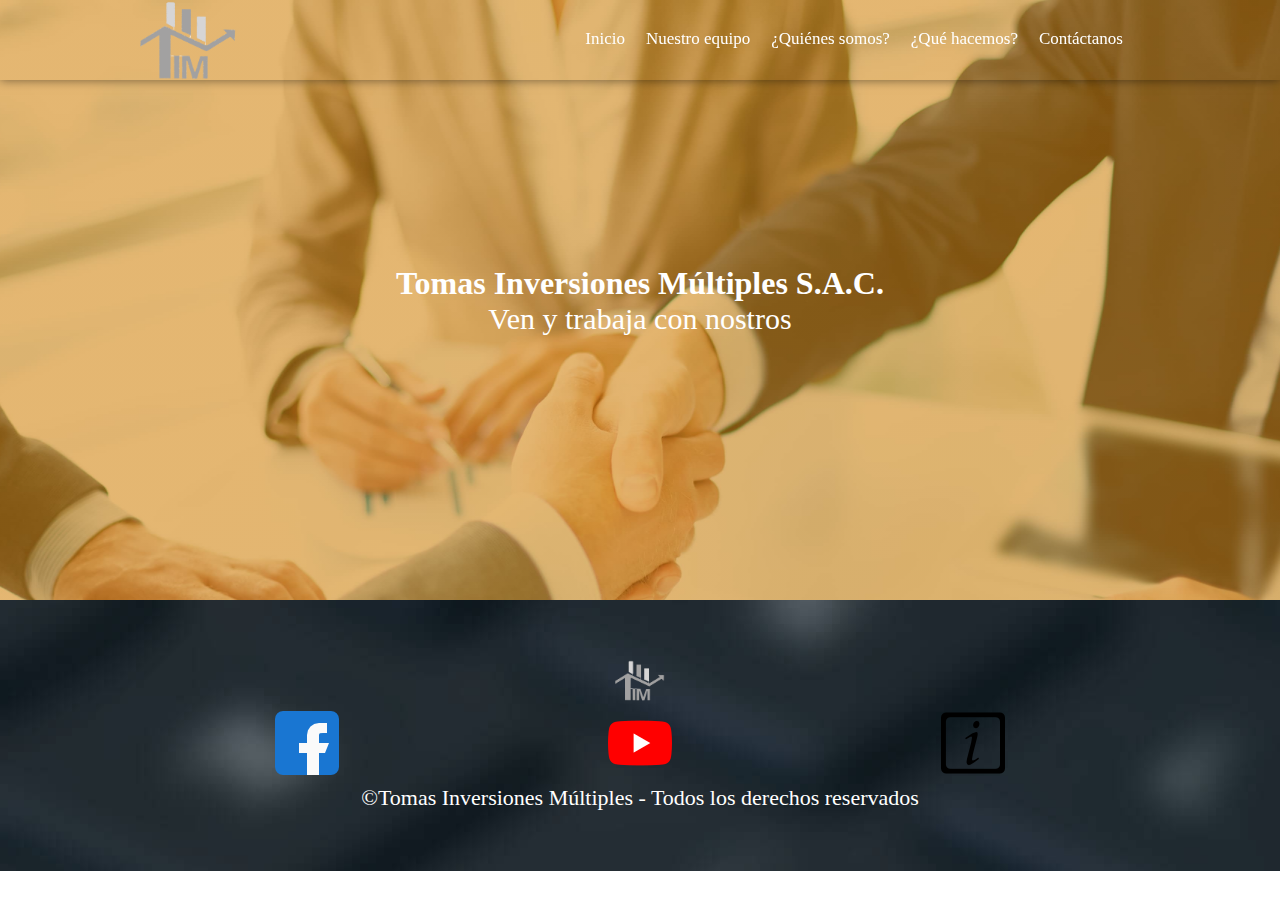
<file: index.html>
<!DOCTYPE html>
<html lang="en">
<!-------------------------------------------------------Inicio------------------------------------------------------->
<head>
    <meta charset="UTF-8">
    <meta name="viewport" content="width=device-width, initial-scale=1.0">
    <meta http-equiv="X-UA-Compatible" content="ie=edge">
    <title>Tomás Inversiones Múltiples S.A.C.</title>
    <link rel="stylesheet" href="css/estilos.css">
   
</head>

<body class="hidden">
    <div class="centrado" id="onload">
        <div class="lds-facebook"><div></div><div></div><div></div></div>
    </div>
    <header>
        <nav id="nav" class="nav1">
            <div class="contenedor-nav">
                <div class="logo">
                    <img src="img/logo.png" alt="">
                </div>
                <div class="enlaces" id="enlaces">
                    <a href="index.html" class="btn-header">Inicio</a>
                    <a href="Nuestro equipo.html" class="btn-header">Nuestro equipo</a>
                    <a href="Quienes somos.html" class="btn-header">¿Quiénes somos?</a>
                    <a href="Que hacemos.html" class="btn-header">¿Qué hacemos?</a>
                    <a href="Contactenos.html" class="btn-header">Contáctanos</a>
                </div>
                <div class="icono" id="open">
                    <span>&#9776;</span>
                </div>
            </div>
        </nav>
        
       
        <div class="textos">
            <h1>Tomas Inversiones Múltiples S.A.C.</h1>
            <h2>Ven y trabaja con nostros</h2>
        </div>
    </header>
    <main>
       
        
    <footer id="contacto">
        <div class="footer contenedor">
            <div class="marca-logo">
               
                <img src="img/logo.png"alt="1">
                
                
            </div> 
            <div class="iconos">
        
        <a href="https://www.facebook.com/Tom%C3%A1s-Inversiones-Multiples-102063058218465"> <img src="img/facebook.png" id="Facebook"> </a>
        <a href="https://www.youtube.com/channel/UCu4gt9A6yBIhgDz8NcP7jFw?disable_polymer=true"> <img src="img/youtube.png" id="You Tube"> </a>
        <a href="https://compuempresa.com/info/tomas-inversiones-multiples-sac-20600299311"> <img src="img/informacionl.png" id="Infrmación"> </a>
        
        </div>
            <p>&copy;Tomas Inversiones Múltiples - Todos los derechos reservados</p>
        </div>

    </footer>
    <script src="js/jquery.js"></script>
    <script src="js/main.js"></script>
    <script src="js/filtro.js"></script>
</body>
</html>
</file>
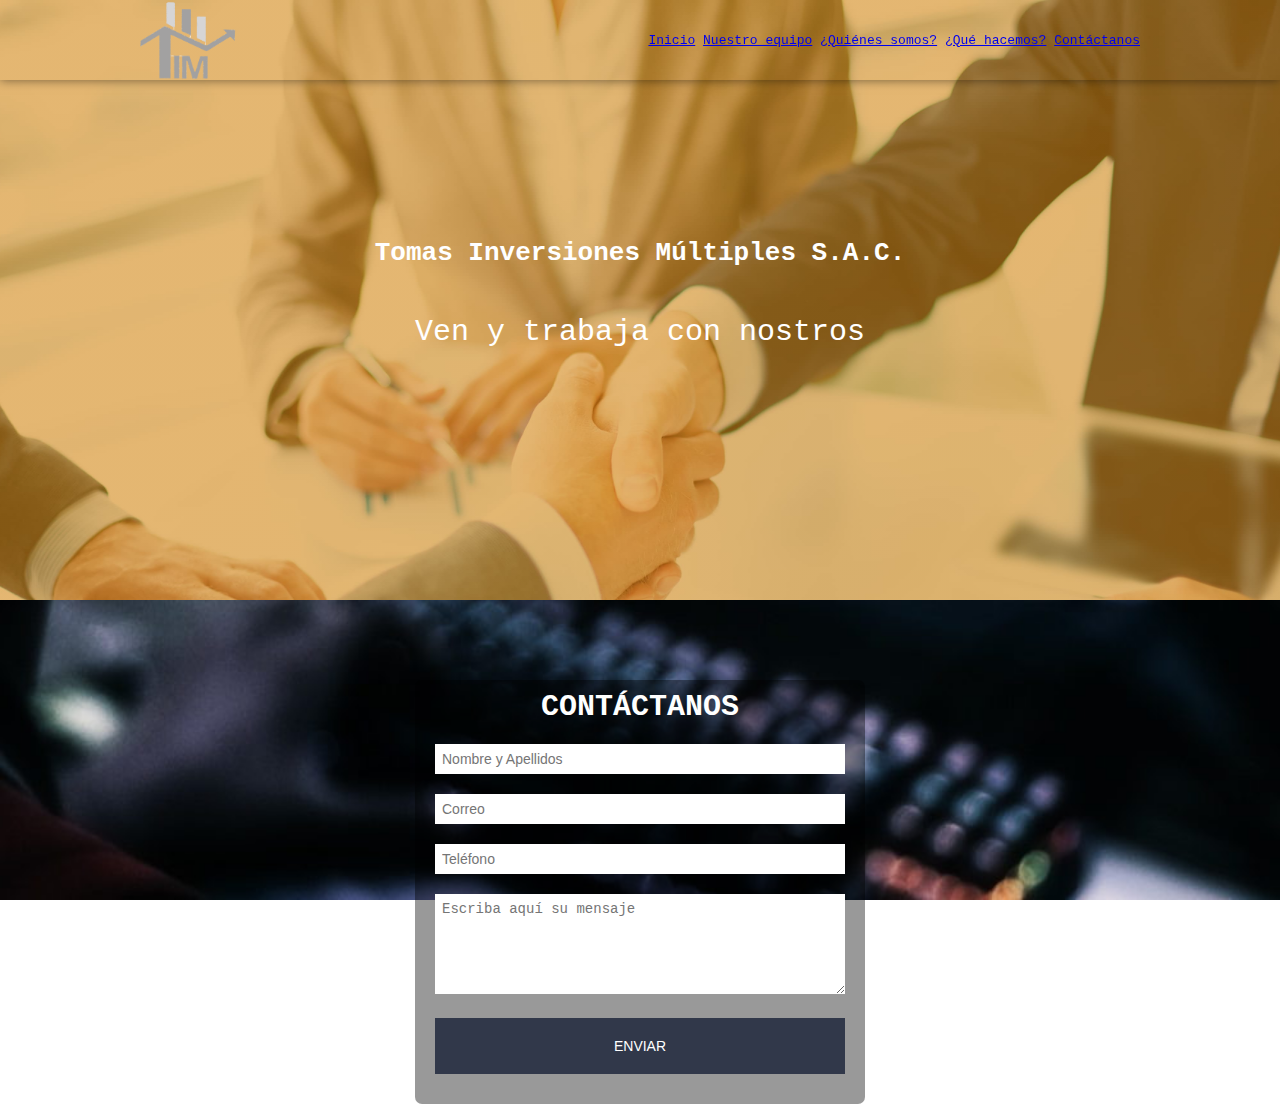
<file: Contactenos.html>
<!DOCTYPE html>
<html lang="es">
	<head>
    <meta charset="UTF-8">
    <meta name="viewport" content="width=device-width, initial-scale=1.0">
    <meta http-equiv="X-UA-Compatible" content="ie=edge">
    <title>Tomás Inversiones Múltiples S.A.C.</title>
		<link rel="stylesheet" href="css/formulario.css">
	</head>
	<body>
		<div id="principal">
			<header>
				<div id="logo">
					
				</div>

				<nav class="menu">
                    <div class="contenedor-nav">
                <div class="logo">
                    <img src="img/logo.png" alt="">
                </div>
					<ul>
                    <a href="index.html" class="btn-header">Inicio</a>
                    <a href="Nuestro equipo.html" class="btn-header">Nuestro equipo</a>
                    <a href="Quienes somos.html" class="btn-header">¿Quiénes somos?</a>
                    <a href="Que hacemos.html" class="btn-header">¿Qué hacemos?</a>
                    <a href="Contactenos.html" class="btn-header">Contáctanos</a>
					</ul>
                    <div class="icono" id="open">
                    <span>&#9776;</span>
                </div>
                    </div>
				</nav>
                 
                <div class="textos">
            <h1>Tomas Inversiones Múltiples S.A.C.</h1>
            <h3>Ven y trabaja con nostros</h3>
        </div>                
			</header>
		<form action="enviar.php" method="post">
			<h2>CONTÁCTANOS</h2>
			<input type="text" name="nombre" placeholder="Nombre y Apellidos"required>
			<input type="text" name="correo" placeholder="Correo" required>
			<input type="text" name="telefono" placeholder="Teléfono" required>
			<textarea name="mensaje" placeholder="Escriba aquí su mensaje" required></textarea>
			<input type="submit" value="ENVIAR" id="boton">
		</form>
			
</p>
</section>
</section>

<footer id="contacto">


    </footer>
    <script src="js/jquery.js"></script>
    <script src="js/main.js"></script>
    <script src="js/filtro.js"></script>
</body>
</html>
</file>
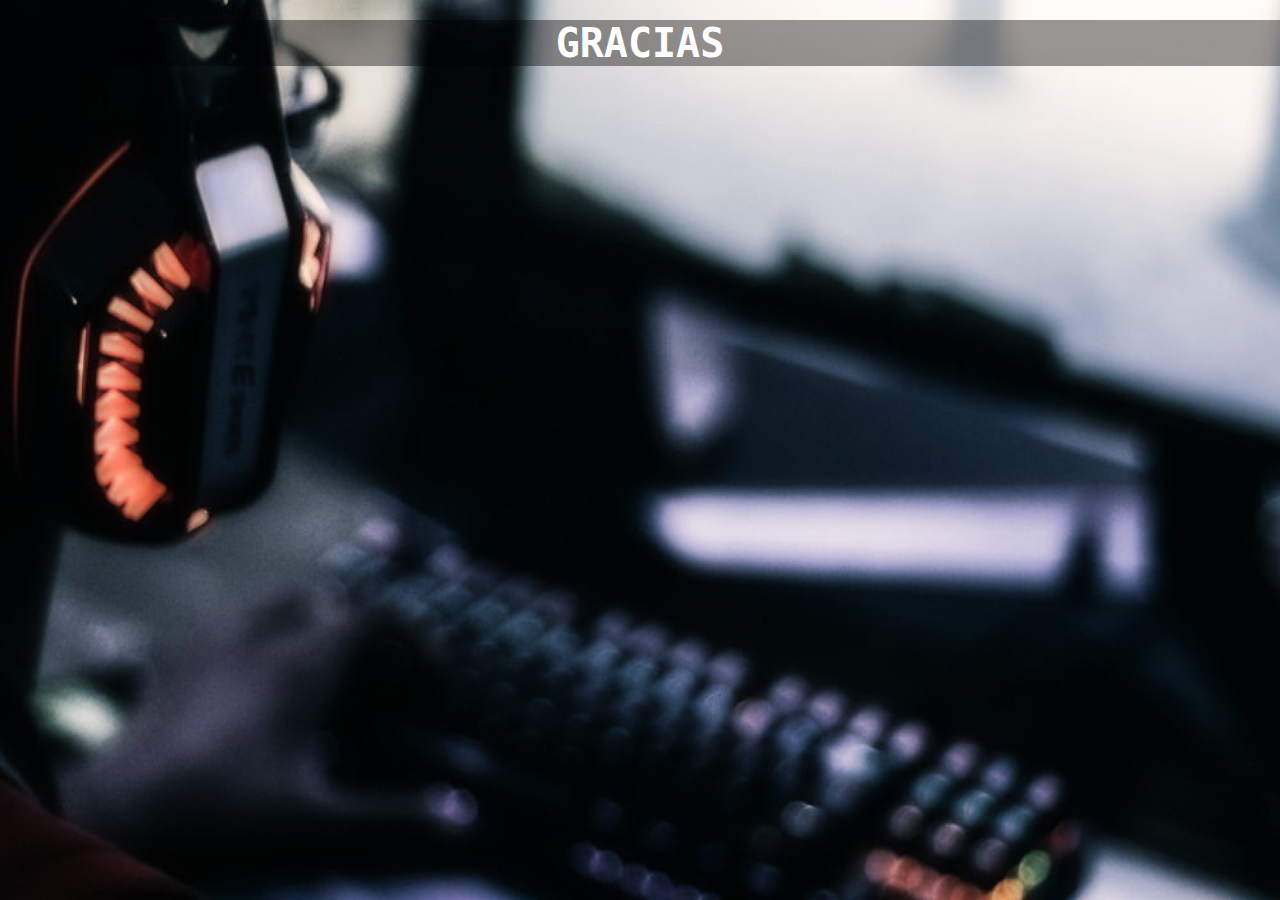
<file: gracias.html>
<!DOCTYPE html>
<html lang="es">
	<head>
		<title></title>
        <meta charset="UTF-8">
		<meta name="viewport" content="width=device-width, user-scalable=no, inicial-scale=1, maximum-scale=1, minimum-scale=1">
        <link rel="stylesheet" href="css/gracias.css">
    </head>
    <body>
        <h1>GRACIAS</h1>
    </body>
</html>
</file>
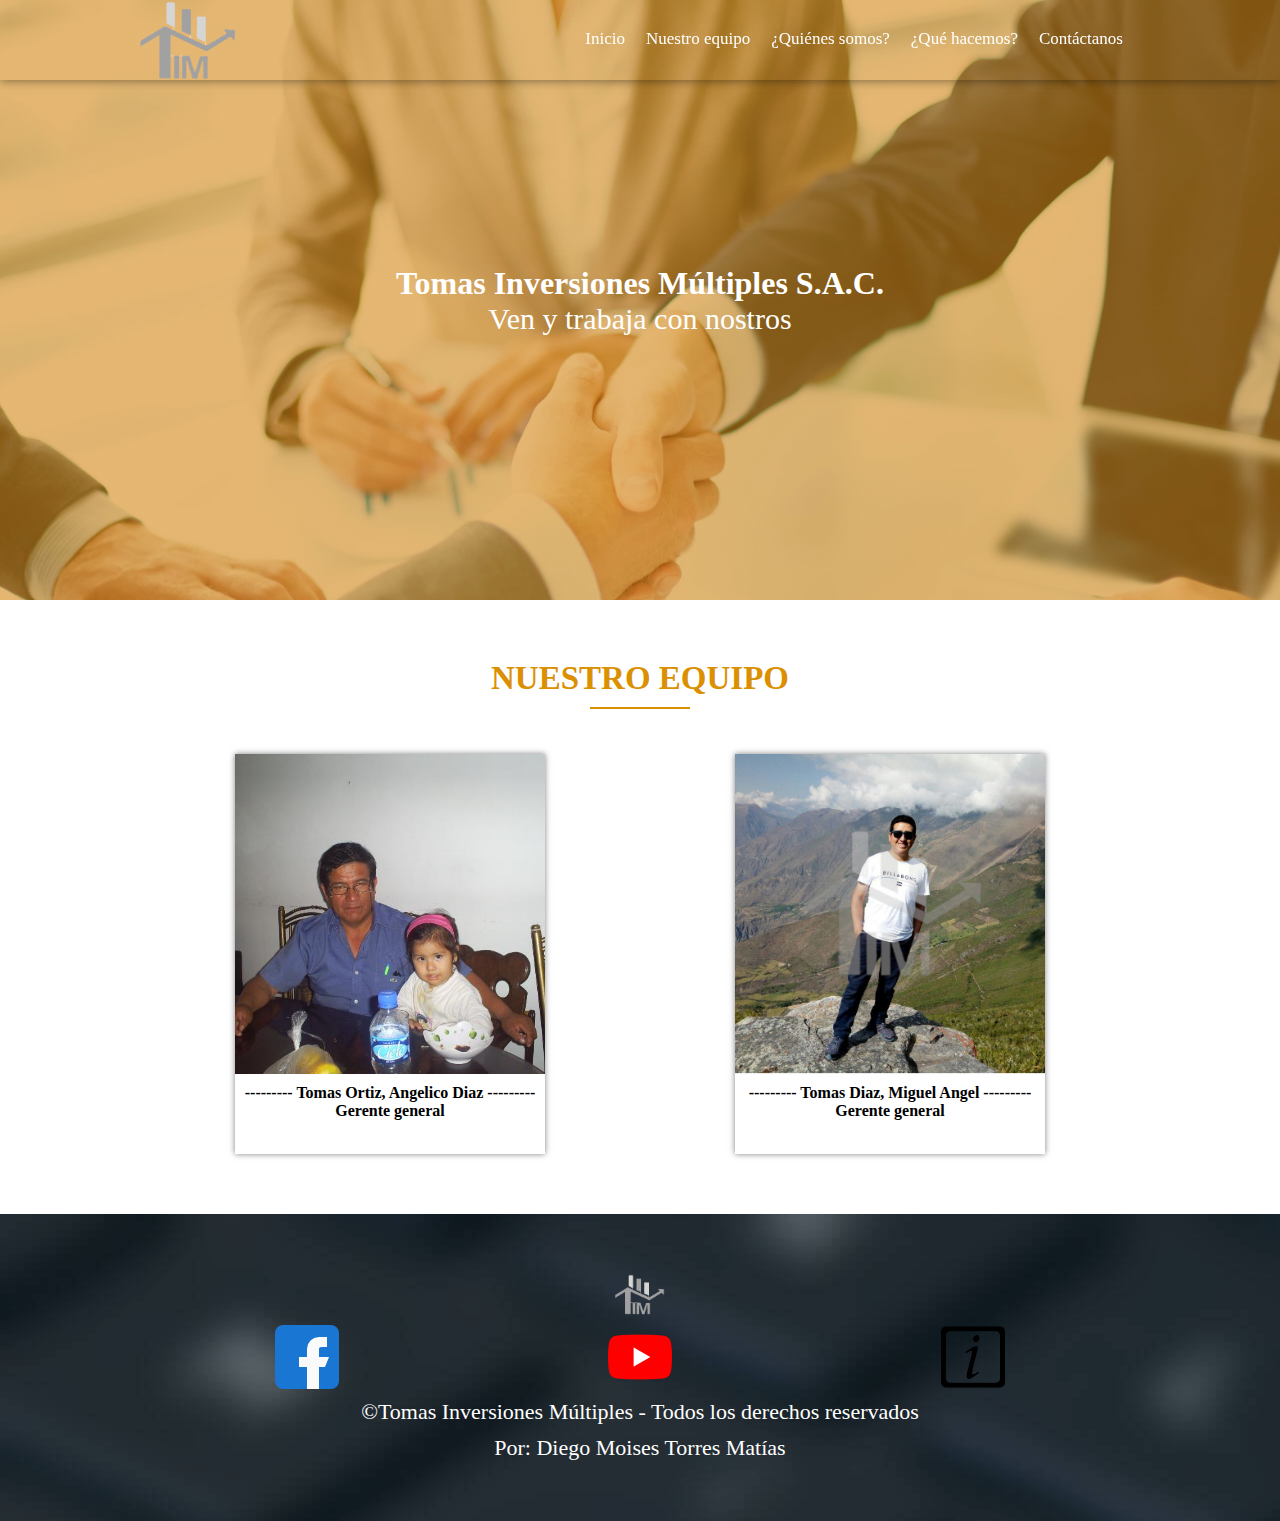
<file: Nuestro equipo.html>
<!DOCTYPE html>
<html lang="en">
<!-------------------------------------------------------Inicio------------------------------------------------------->
<head>
    <meta charset="UTF-8">
    <meta name="viewport" content="width=device-width, initial-scale=1.0">
    <meta http-equiv="X-UA-Compatible" content="ie=edge">
    <title>Tomás Inversiones Múltiples S.A.C.</title>
    <link rel="stylesheet" href="css/estilos.css">
   
</head>

<body class="hidden">
    <div class="centrado" id="onload">
        <div class="lds-facebook"><div></div><div></div><div></div></div>
    </div>
    <header>
        <nav id="nav" class="nav1">
            <div class="contenedor-nav">
                <div class="logo">
                    <img src="img/logo.png" alt="">
                </div>
                <div class="enlaces" id="enlaces">
                   <a href="index.html" class="btn-header">Inicio</a>
                    <a href="Nuestro equipo.html" class="btn-header">Nuestro equipo</a>
                    <a href="Quienes somos.html" class="btn-header">¿Quiénes somos?</a>
                    <a href="Que hacemos.html" class="btn-header">¿Qué hacemos?</a>
                    <a href="Contactenos.html" class="btn-header">Contáctanos</a>
                </div>
                <div class="icono" id="open">
                    <span>&#9776;</span>
                </div>
            </div>
        </nav> 
        <div class="textos">
            <h1>Tomas Inversiones Múltiples S.A.C.</h1>
            <h2>Ven y trabaja con nostros</h2>
        </div>
    </header>
    <main>
        <section class="team contenedor" id="equipo">
            <h3>NUESTRO EQUIPO</h3>
            <p class="after"></p>
            <div class="card">
                <div class="content-card">
                    <div class="people">
                        <img src="img/people1.jpg" alt="">
                    </div>
                    <div class="texto-team">
                        <h4>--------- Tomas Ortiz, Angelico Diaz --------- Gerente general</h4>
                    </div>
                </div>
                <div class="content-card">
                    <div class="people">
                        <img src="img/people2.jpg" alt="">
                    </div>
                    <div class="texto-team">
                        <h4>--------- Tomas Diaz, Miguel Angel --------- Gerente general</h4>
                    </div>
                </div>
                
                </div>
            </div>
        </section>
        
    <footer id="contacto">
        <div class="footer contenedor">
            <div class="marca-logo">
               
                <img src="img/logo.png"alt="1">
                
                
            </div> 
            <div class="iconos">
        
        <a href="https://www.facebook.com/Tom%C3%A1s-Inversiones-Multiples-102063058218465"> <img src="img/facebook.png" id="Facebook"> </a>
        <a href="https://www.youtube.com/channel/UCu4gt9A6yBIhgDz8NcP7jFw?disable_polymer=true"> <img src="img/youtube.png" id="You Tube"> </a>
        <a href="https://compuempresa.com/info/tomas-inversiones-multiples-sac-20600299311"> <img src="img/informacionl.png" id="Infrmación"> </a>
        
        </div>
            <p>&copy;Tomas Inversiones Múltiples - Todos los derechos reservados</p>
            <p>Por: Diego Moises Torres Matías</p>
        </div>

    </footer>
    <script src="js/jquery.js"></script>
    <script src="js/main.js"></script>
    <script src="js/filtro.js"></script>
</body>
</html>
</file>
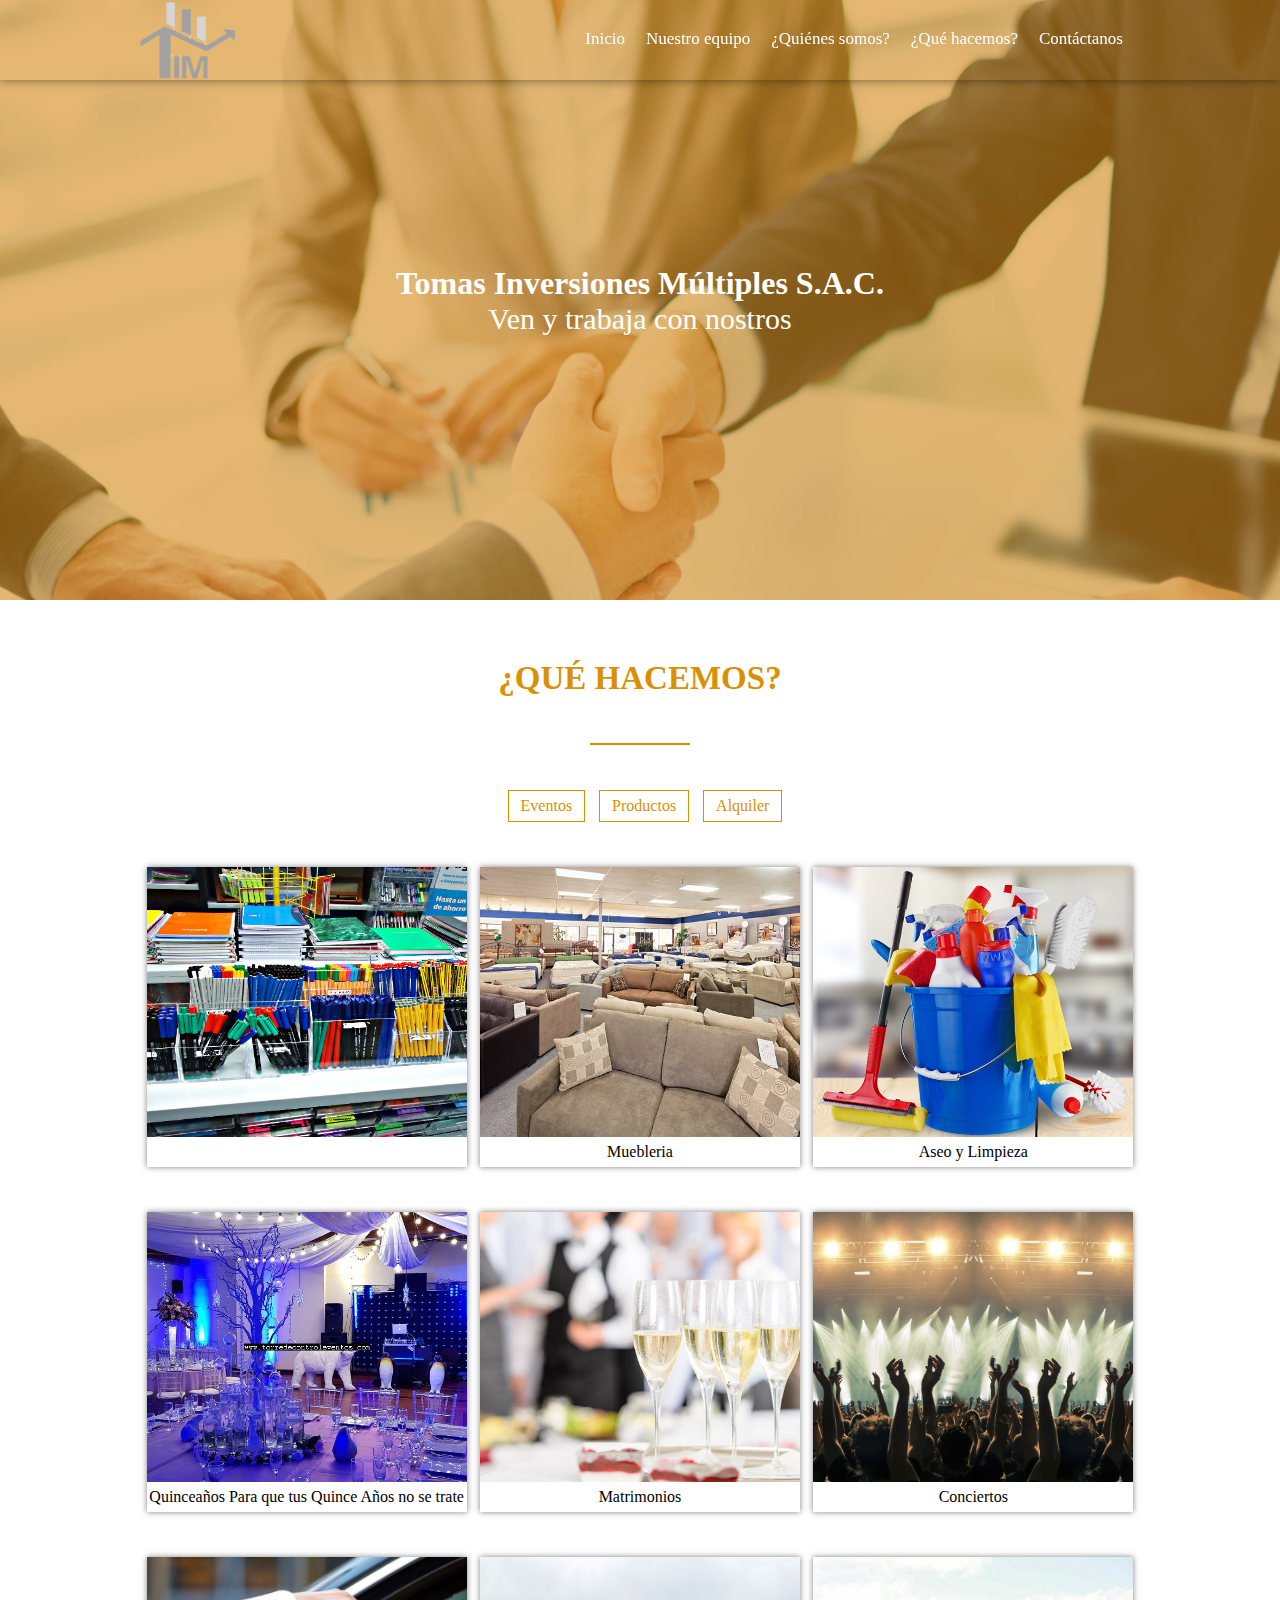
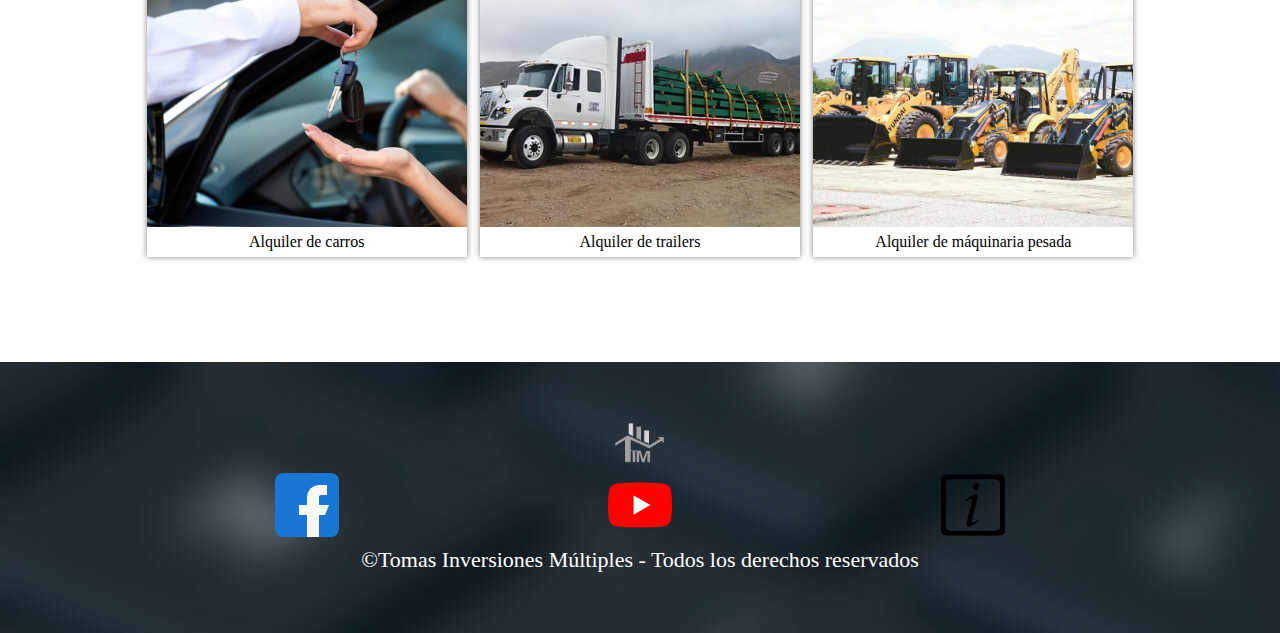
<file: Que hacemos.html>
<!DOCTYPE html>
<html lang="en">
<!-------------------------------------------------------Inicio------------------------------------------------------->
<head>
    <meta charset="UTF-8">
    <meta name="viewport" content="width=device-width, initial-scale=1.0">
    <meta http-equiv="X-UA-Compatible" content="ie=edge">
    <title>Tomás Inversiones Múltiples S.A.C.</title>
    <link rel="stylesheet" href="css/estilos.css">
   
</head>

<body class="hidden">
    <div class="centrado" id="onload">
        <div class="lds-facebook"><div></div><div></div><div></div></div>
    </div>
    <header>
        <nav id="nav" class="nav1">
            <div class="contenedor-nav">
                <div class="logo">
                    <img src="img/logo.png" alt="">
                </div>
                <div class="enlaces" id="enlaces">
                    <a href="index.html" class="btn-header">Inicio</a>
                    <a href="Nuestro equipo.html" class="btn-header">Nuestro equipo</a>
                    <a href="Quienes somos.html" class="btn-header">¿Quiénes somos?</a>
                    <a href="Que hacemos.html" class="btn-header">¿Qué hacemos?</a>
                    <a href="Contactenos.html" class="btn-header">Contáctanos</a>
                </div>
                <div class="icono" id="open">
                    <span>&#9776;</span>
                </div>
            </div>
        </nav>
        
       
        <div class="textos">
            <h1>Tomas Inversiones Múltiples S.A.C.</h1>
            <h2>Ven y trabaja con nostros</h2>
        </div>
    </header>
    <main>
        
        <section class="work contenedor" id="trabajo">
            <h3>¿QUÉ HACEMOS?</h3>
            <p class="after">Hacemos de algo simple algo extraordinario</p>
            <div class="botones-work">
                <ul>
                   
                    <li class="filter" data-nombre='diseño'><E>Eventos</E> </li>
                    
                    <li class="filter" data-nombre='programacion'>Productos</li>
                    
                    <li class="filter" data-nombre='marketing'>Alquiler</li>
                    
                    
                </ul>
            </div>
            <div class="galeria-work">
                <div class="cont-work programacion">
                    <div class="img-work">
                        <img src="img/programacion1.jpeg" alt="">
                    </div>
                    <div class="textos-work">
                        <h4><p>Papeleria</p>Papeleria</h4>
                    </div>
                </div>
                <div class="cont-work programacion">
                    <div class="img-work">
                        <img src="img/programacion2.jpeg" alt="">
                    </div>
                    <div class="textos-work">
                        <h4>Muebleria<h4>
                    </div>
                </div>
                <div class="cont-work programacion">
                    <div class="img-work">
                        <img src="img/programacion3.jpeg" alt="">
                    </div>
                    <div class="textos-work">
                        <h4>Aseo y Limpieza</h4>
                    </div>
                </div>
                <div class="cont-work diseño">
                    <div class="img-work">
                        <img src="img/diseño1.jpeg" alt="">
                    </div>
                    <div class="textos-work">
                        <h4>Quinceaños
                            Para que tus Quince Años no se trate de una fiesta de cumpleaños cualquiera, te ofrecemos un servicio integral con paquetes completos, ya que contamos con todo lo necesario para ese día especial desde la sesión de fotos, servicio de Barman con cócteles vírgenes, decoraciones del local y toldo, servicio de cadetes, hora loca, mesas & sillas, salas lounge, y más. Desarrollamos todo a gusto de la Quinciañera quien es la personaje prinicpal de ese día</h4>
                    </div>
                </div>
                <div class="cont-work diseño">
                    <div class="img-work">
                        <img src="img/diseño2.jpeg" alt="">
                    </div>
                    <div class="textos-work">
                        <h4>Matrimonios</h4>
                    </div>
                </div>
                <div class="cont-work diseño">
                    <div class="img-work">
                        <img src="img/diseño3.jpeg" alt="">
                    </div>
                    <div class="textos-work">
                        <h4>Conciertos</h4>
                    </div>
                </div>
                <div class="cont-work marketing">
                    <div class="img-work">
                        <img src="img/marketing1.jpeg" alt="">
                    </div>
                    <div class="textos-work">
                        <h4>Alquiler de carros</h4>
                    </div>
                </div>
                <div class="cont-work marketing">
                    <div class="img-work">
                        <img src="img/marketing2.jpeg" alt="">
                    </div>
                    <div class="textos-work">
                        <h4>Alquiler de trailers</h4>
                    </div>
                </div>
                <div class="cont-work marketing">
                    <div class="img-work">
                        <img src="img/marketing3.jpeg" alt="">
                    </div>
                    <div class="textos-work">
                        <h4>Alquiler de máquinaria pesada</h4>
                    </div>
                </div>
            </div>
        </section>
    </main>
    <footer id="contacto">
        <div class="footer contenedor">
            <div class="marca-logo">
               
                <img src="img/logo.png"alt="1">
                
                
            </div> 
            <div class="iconos">
        
        <a href="https://www.facebook.com/Tom%C3%A1s-Inversiones-Multiples-102063058218465"> <img src="img/facebook.png" id="Facebook"> </a>
        <a href="https://www.youtube.com/channel/UCu4gt9A6yBIhgDz8NcP7jFw?disable_polymer=true"> <img src="img/youtube.png" id="You Tube"> </a>
        <a href="https://compuempresa.com/info/tomas-inversiones-multiples-sac-20600299311"> <img src="img/informacionl.png" id="Infrmación"> </a>
        
        </div>
            <p>&copy;Tomas Inversiones Múltiples - Todos los derechos reservados</p>
        </div>

    </footer>
    <script src="js/jquery.js"></script>
    <script src="js/main.js"></script>
    <script src="js/filtro.js"></script>
</body>
</html>
</file>
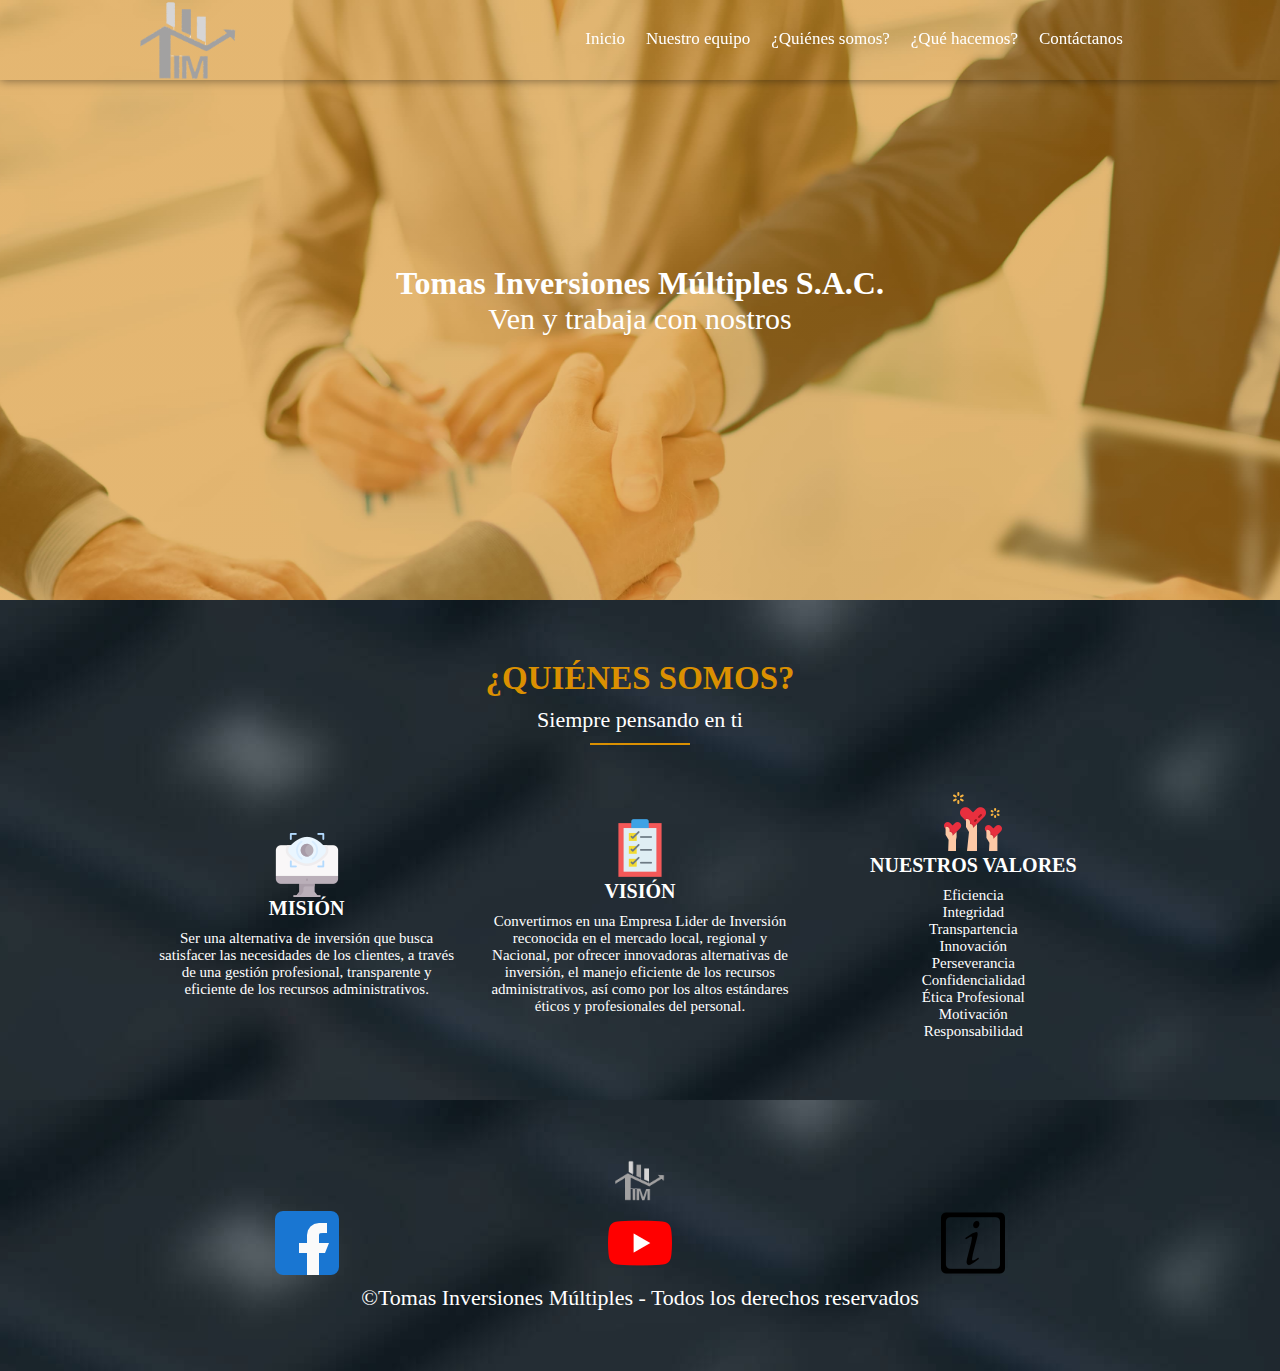
<file: Quienes somos.html>
<!DOCTYPE html>
<html lang="en">
<!-------------------------------------------------------Inicio------------------------------------------------------->
<head>
    <meta charset="UTF-8">
    <meta name="viewport" content="width=device-width, initial-scale=1.0">
    <meta http-equiv="X-UA-Compatible" content="ie=edge">
    <title>Tomás Inversiones Múltiples S.A.C.</title>
    <link rel="stylesheet" href="css/estilos.css">
   
</head>

<body class="hidden">
    <div class="centrado" id="onload">
        <div class="lds-facebook"><div></div><div></div><div></div></div>
    </div>
    <header>
        <nav id="nav" class="nav1">
            <div class="contenedor-nav">
                <div class="logo">
                    <img src="img/logo.png" alt="">
                </div>
                <div class="enlaces" id="enlaces">
                    <a href="index.html" class="btn-header">Inicio</a>
                    <a href="Nuestro equipo.html" class="btn-header">Nuestro equipo</a>
                    <a href="Quienes somos.html" class="btn-header">¿Quiénes somos?</a>
                    <a href="Que hacemos.html" class="btn-header">¿Qué hacemos?</a>
                    <a href="Contactenos" class="btn-header">Contáctanos</a>
                </div>
                <div class="icono" id="open">
                    <span>&#9776;</span>
                </div>
            </div>
        </nav>
        
       
        <div class="textos">
            <h1>Tomas Inversiones Múltiples S.A.C.</h1>
            <h2>Ven y trabaja con nostros</h2>
        </div>
    </header>
    <main>
        
        <section class="about" id="servicio">
            <div class="contenedor">
                <h3>¿QUIÉNES SOMOS?</h3>
                <p class="after">Siempre pensando en ti</p>
                <div class="servicios">
                    <div class="caja-servicios">
                        <img src="img/heart.png" alt="">
                        <h4>MISIÓN</h4>
                        <p>Ser una alternativa de inversión que busca satisfacer las necesidades de los clientes, a través de una gestión profesional, transparente y eficiente de los recursos administrativos.</p>
                    </div>
                    <div class="caja-servicios">
                        <img src="img/responsive.png" alt="">
                        <h4>VISIÓN</h4>
                        <p>Convertirnos en una Empresa Lider de Inversión reconocida en el mercado local, regional y Nacional, por ofrecer innovadoras alternativas de inversión, el manejo eficiente de los recursos administrativos, así como por los altos estándares éticos y profesionales del personal.</p>
                    </div>
                    <div class="caja-servicios">
                        <img src="img/efectos.png" alt="">
                        <h4>NUESTROS VALORES</h4>
                        <p>Eficiencia</p>
                        <p>Integridad</p>
                        <p>Transpartencia</p>
                        <p>Innovación</p>
                        <p>Perseverancia</p>
                        <p>Confidencialidad</p>
                        <p>Ética Profesional</p>
                        <p>Motivación</p>
                        <p>Responsabilidad</p>
                    </div>
                </div>
            </div>
        </section>
        
    <footer id="contacto">
        <div class="footer contenedor">
            <div class="marca-logo">
               
                <img src="img/logo.png"alt="1">
                
                
            </div> 
            <div class="iconos">
        
        <a href="https://www.facebook.com/Tom%C3%A1s-Inversiones-Multiples-102063058218465"> <img src="img/facebook.png" id="Facebook"> </a>
        <a href="https://www.youtube.com/channel/UCu4gt9A6yBIhgDz8NcP7jFw?disable_polymer=true"> <img src="img/youtube.png" id="You Tube"> </a>
        <a href="https://compuempresa.com/info/tomas-inversiones-multiples-sac-20600299311"> <img src="img/informacionl.png" id="Infrmación"> </a>
        
        </div>
            <p>&copy;Tomas Inversiones Múltiples - Todos los derechos reservados</p>
        </div>

    </footer>
    <script src="js/jquery.js"></script>
    <script src="js/main.js"></script>
    <script src="js/filtro.js"></script>
</body>
</html>
</file>
<file: css/estilos.css>
:root{
  --color1: rgb(219,144,.5);
  --color2: rgba(23, 180, 83, 0.877);
  --color3: rgba(11,194,211, 0.623);
  --fondo: white;
  --titulos: 33px;
  --margenes: 60px;
  --espacios: 10px;
  --espacios-contenido:45px;
}

* {
  margin: 0;
  padding: 0;
  box-sizing: border-box;
}

body {
  font-family: 'open sans';
  background: var(--fondo);
}

img{
  vertical-align: top;
}


/*------------------------------------------------Preloader-Sitio de carga------------------------------------------------*/
.hidden{
  overflow: hidden;
}

.centrado{
  position: fixed;
  width: 100vw;
  height: 100vh;
  background: #000;
  z-index: 100;
  display: flex;
  justify-content: center;
  align-items: center;
}
.lds-facebook {
  display: inline-block;
  position: relative;
  width: 20px;
  height: 20px;
}

.lds-facebook div {
  display: inline-block;
  position: absolute;
  left: 6px;
  width: 13px;
  background: #cef;
  animation: lds-facebook 1.2s cubic-bezier(0, 0.5, 0.5, 1) infinite;
}

.lds-facebook div:nth-child(1) {
  left: 6px;
  animation-delay: -0.24s;
}

.lds-facebook div:nth-child(2) {
  left: 26px;
  animation-delay: -0.12s;
}

.lds-facebook div:nth-child(3) {
  left: 45px;
  animation-delay: 0;
}

@keyframes lds-facebook {
  0% {
    top: 6px;
    height: 51px;
  }

  50%,
  100% {
    top: 19px;
    height: 26px;
  }
}

/*----------------------------------------------------------Header----------------------------------------------------------*/

header{
  width: 100%;
  height:600px;
  background: linear-gradient(to bottom,
  rgba(211,135,20, .6),
  rgba(211,135,20, .6),    
  rgba(211,135,20, .6),    
  rgba(7,109,150, .45)
  ), url(../img/fondo.jpg);
  background-attachment: fixed;
  background-position: center;
  background-size: cover;

}

nav{
  width: 100%;
  position: fixed;
  box-shadow: 0 0 10px 0 rgba(0,0,0,.5)
}

.nav1{
  background: transparent;
  height: 80px;
  color:#fff;
}

.nav2{
  background: var(--fondo);
  height:100px;
  color:#000;
}

.contenedor-nav{
  display: flex;
  margin: auto;
  width: 90%;
  justify-content: space-between;
  align-items: center;
  max-width:1000px;
  height:inherit;
  overflow: hidden;
}

nav .enlaces a{
  display: inline-block;
  padding: 5px 0;
  margin-right: 17px;
  font-size: 17px;
  font-weight: 300;
  text-decoration: none;
  border-bottom: 3px solid transparent;
  color: inherit;
}

nav .enlaces a:hover{
  border-bottom: 3px solid #f0a930;
  transition: 0.6s
}

.logo, .logo img{ height:80px;}

.icono{
  display:none;
  font-size: 24px;
  padding: 23.5px 20px;
}

.textos{
  width: 100%;
  height: 100%;
  display:flex;
  justify-content: center;
  flex-direction: column;
  align-items: center;
  color:#fff;
  overflow: hidden;
  text-align: center;
}

.textos>h1{font-size:70x;;}

.textos>h2{font-size: 30px; font-weight: 300;}

/* Main */

.contenedor{
  margin:auto;
  padding: var(--margenes) 0;
  width: 90%;
  max-width: 1000px;
  text-align: center;
  overflow: hidden;
}

.contenedor h3{
  font-size: var(--titulos);
  color: var(--color1);
  margin-bottom: var(--espacios);
}

.contenedor p{
  font-size: var(--subtitulos);
  font-weight: 300;
  color: var(white);
  color: white;
  font-size: 22px;
}

.after::after{
  content:'';
  display: block;
  margin: auto;
  margin-top: var(--espacios);
  width: 100px;
  height: 2px;
  background: var(--color1);
  margin-bottom: var(--espacios-contenido);
}

.card{
  display: flex;
  justify-content: space-around;
  flex-wrap: wrap;
}

.content-card{
  width: 31%;
  box-shadow: 0 0 6px 0 rgba(0,0,0,.5);
  overflow: hidden;
  height:400px;
}

.people{
  height: 80%;
}

.content-card img{
  width: 100%;
  height: 100%;
  object-fit: cover;
}

.texto-team{
  height: 20%;
  width: 100%;
  padding: var(--espacios) 0;
  color: black; 
}

.about{
  background: url(../img/teclado.jpg);
  height: auto;
}

.servicios{
  display: flex;
  color:#fff;
  justify-content: space-between;
  margin: auto;
  flex-wrap: wrap;
 
    

}
.caja-servicios{
  width: 30%;
  margin: auto;
  text-align: center;
  font-size: 16px;
    
    
}
.caja-servicios>h4{
  margin-bottom: var(--espacios);
  font-size: 20px;
  text-align: center;
    
}

.caja-servicios>p{
  text-align: center;
  font-size: 15px;

}

.botones-work{
  overflow: hidden;
}

.botones-work li{
  display: inline-block;
  text-align: center;
  margin-left: var(--espacios);
  margin-bottom: var(--espacios-contenido);
  padding: 6px 12px;
  border: 1px solid var(--color1);
  list-style: none;
  color: var(--color1);
}

.botones-work li:hover{
  background: var(--color1);
  color:#fff;
  cursor: pointer;
}

.botones-work .active{
  background: var(--color1);
  color:#fff;
}

.galeria-work{
  display:flex;
  flex-wrap: wrap;
  justify-content: space-around;
}

.cont-work{
  width: 32%;
  box-shadow: 0 0 6px 0 rgba(0,0,0,.5);
  height:300px;
  overflow: hidden;
  margin-bottom: var(--espacios-contenido);
}

.img-work{
  height: 90%;
  width: 100%;
}

.img-work img{
  height: 100%;
  width: 100%;
  object-fit: cover;
}

.textos-work{
  height: 10%;
}

.textos-work h4{
  line-height: 30px;
  font-weight: 300;
}

/*-----------------------------------------------------------Footer-----------------------------------------------------------*/

footer{background:url(../img/teclado.jpg);}

.marca-logo{
  width: %;
  margin: auto;
  margin-bottom: var(--espacios);
}
.marca-logo img{
  width: 05%;
    
}
.iconos{
  display: flex;
  margin: auto;
  justify-content: space-around;
  width: 100%;
}
.fab{
  font-size:60px;
  color: #fff;
  margin-bottom: var(--espacios);
  display: inline-block;
}

footer p{
  margin-top:var(--espacios);
}

@media screen and (max-width: 700px){
  .nav2{
    color: #fff;
  }

  .icono{
    display:block;
    cursor: pointer;
  }

  .enlaces{
    position: fixed;
    top:80px;
    background: #2c3e50;
    left: 0;
    height: 100%;
    transition: 1s;
    width: 0;
    overflow: hidden;
  }

  .enlaces a{
    display: block;
    width: 100%;
    height: 50px;
    padding: 30px;
    text-align: center;
    background: #34495e;
    color:#fff;
  }

  .textos>h1{font-size: 70px;}
  .textos>h2{font-size:35px;}

  .content-card{
    width: 48%;
    margin-bottom:var(--margenes);
  }

  :root{
    --margenes: 50px;
  }
}

@media screen and (max-width: 500px){
  :root{
    --espacios-contenido: 25px;
  }

  .content-card{
    width: 90%;
  }

  .caja-servicios{
    width: 90%;
    margin-bottom: var(--margenes);
    
  }

  .cont-work{
    width: 95%;
  }

  .marca-logo{
    width: 300%;
  }

  .iconos{
    margin: auto;
  }
       
}





/*-----------------------------------------------------------Footer-----------------------------------------------------------*/

footer{background:url(../img/teclado.jpg);}

.marca-logo{
  width: %;
  margin: auto;
  margin-bottom: var(--espacios);
}
.marca-logo img{
  width: 05%;
    
}
.iconos{
  display: flex;
  margin: auto;
  justify-content: space-around;
  width: 100%;
}
.fab{
  font-size:60px;
  color: #fff;
  margin-bottom: var(--espacios);
  display: inline-block;
}

footer p{
  margin-top:var(--espacios);
}

@media screen and (max-width: 700px){
  .nav2{
    color: #fff;
  }

  .icono{
    display:block;
    cursor: pointer;
  }

  .enlaces{
    position: fixed;
    top:80px;
    background: #2c3e50;
    left: 0;
    height: 100%;
    transition: 1s;
    width: 0;
    overflow: hidden;
  }

  .enlaces a{
    display: block;
    width: 100%;
    height: 50px;
    padding: 30px;
    text-align: center;
    background: #34495e;
    color:#fff;
  }

  .textos>h1{font-size: 70px;}
  .textos>h2{font-size:35px;}

  .content-card{
    width: 48%;
    margin-bottom:var(--margenes);
  }

  :root{
    --margenes: 50px;
  }
}

@media screen and (max-width: 500px){
  :root{
    --espacios-contenido: 25px;
  }

  .content-card{
    width: 90%;
  }

  .caja-servicios{
    width: 90%;
    margin-bottom: var(--margenes);
    
  }

  .cont-work{
    width: 95%;
  }

  .marca-logo{
    width: 300%;
  }

  .iconos{
    margin: auto;
  }
       
}
</file>
<file: css/formulario.css>
body{
    background-image: url(fondo.jpg);
    background-size: 100vw 100vh;
    background-attachment: fixed;
    margin: 0;
    font-family: monospace;
}

form {
    width: 450px;
    margin: auto;
    background: rgba(0,0,0,0.4);
    padding:10px 20px;
    box-sizing: border-box;
    margin-top: 80px;
    border-radius: 7px;
}

h2 {
  color: #fff;
    text-align: center;
    margin: 0;
    font-size: 30px;
    margin-bottom: 20px;
}

input, textarea{
    width: 100%;
    margin-bottom: 20px;
    padding: 7px;
    box-sizing: border-box;
    font-size: 14px;
    border: none;
}

textarea{
    min-height: 100px;
    max-height: 200px;
    max-width: 100%;
}

#boton{
    background: #31384A;
    color: #fff;
    padding: 20px;
}

#boton:hover{
    cursor: pointer;  
}

@media (max-width:480px) {
    form{
        width: 100%;
}
}
    

/*----------------------------------------------------------Header----------------------------------------------------------*/

header{
  width: 100%;
  height:600px;
  background: linear-gradient(to bottom,
  rgba(211,135,20, .6),
  rgba(211,135,20, .6),    
  rgba(211,135,20, .6),    
  rgba(7,109,150, .45)
  ), url(../img/fondo.jpg);
  background-attachment: fixed;
  background-position: center;
  background-size: cover;

}

nav{
  width: 100%;
  position: fixed;
  box-shadow: 0 0 10px 0 rgba(0,0,0,.5);
    
}

.nav1{
  background: transparent;
  height: 80px;
  color:#fff;
}

.nav2{
  background: var(--fondo);
  height:100px;
  color:#000;
}

.contenedor-nav{
  display: flex;
  margin: auto;
  width: 90%;
  justify-content: space-between;
  align-items: center;
  max-width:1000px;
  height:inherit;
  overflow: hidden;
}

nav .enlaces a{
  display: inline-block;
  padding: 5px 0;
  margin-right: 17px;
  font-size: 17px;
  font-weight: 300;
  text-decoration: none;
  border-bottom: 3px solid transparent;
  color: inherit;
}

nav .enlaces a:hover{
  border-bottom: 3px solid #f0a930;
  transition: 0.6s
}

.logo, .logo img{ height:80px;}

.icono{
  display:none;
  font-size: 24px;
  padding: 23.5px 20px;
}

.textos{
  width: 100%;
  height: 100%;
  display:flex;
  justify-content: center;
  flex-direction: column;
  align-items: center;
  color:#fff;
  overflow: hidden;
  text-align: center;
}

.textos>h1{font-size:70x;;}

.textos>h3{font-size: 30px; font-weight: 300;}
</file>
<file: css/gracias.css>
body{
    background-image:url(fondo.jpg);
    background-size: 100vw 100vh;
    background-attachment: fixed;
    margin: 0;
    font-family: monospace;
}

form {
    width: 450px;
    margin: auto;
    background: rgba(0,0,0,0.4);
    padding:10px 20px;
    box-sizing: border-box;
    margin-top: 80px;
    border-radius: 7px;
}

h2 {
  color: #fff;
    text-align: center;
    margin: 0;
    font-size: 30px;
    margin-bottom: 20px;
}

input, textarea{
    width: 100%;
    margin-bottom: 20px;
    padding: 7px;
    box-sizing: border-box;
    font-size: 14px;
    border: none;
}

textarea{
    min-height: 100px;
    max-height: 200px;
    max-width: 100%;
}

#boton{
    background: #31384A;
    color: #fff;
    padding: 20px;
}

#boton:hover{
    cursor: pointer;  
}

@media (max-width:480px) {
    form{
        width: 100%;
}
}
    
h1 {
    text-align: center;
    color: #fff;
    font-size: 40px;
    background: rgba(0,0,0,0.4);
    margin-top: 20px;
    
}
</file>
